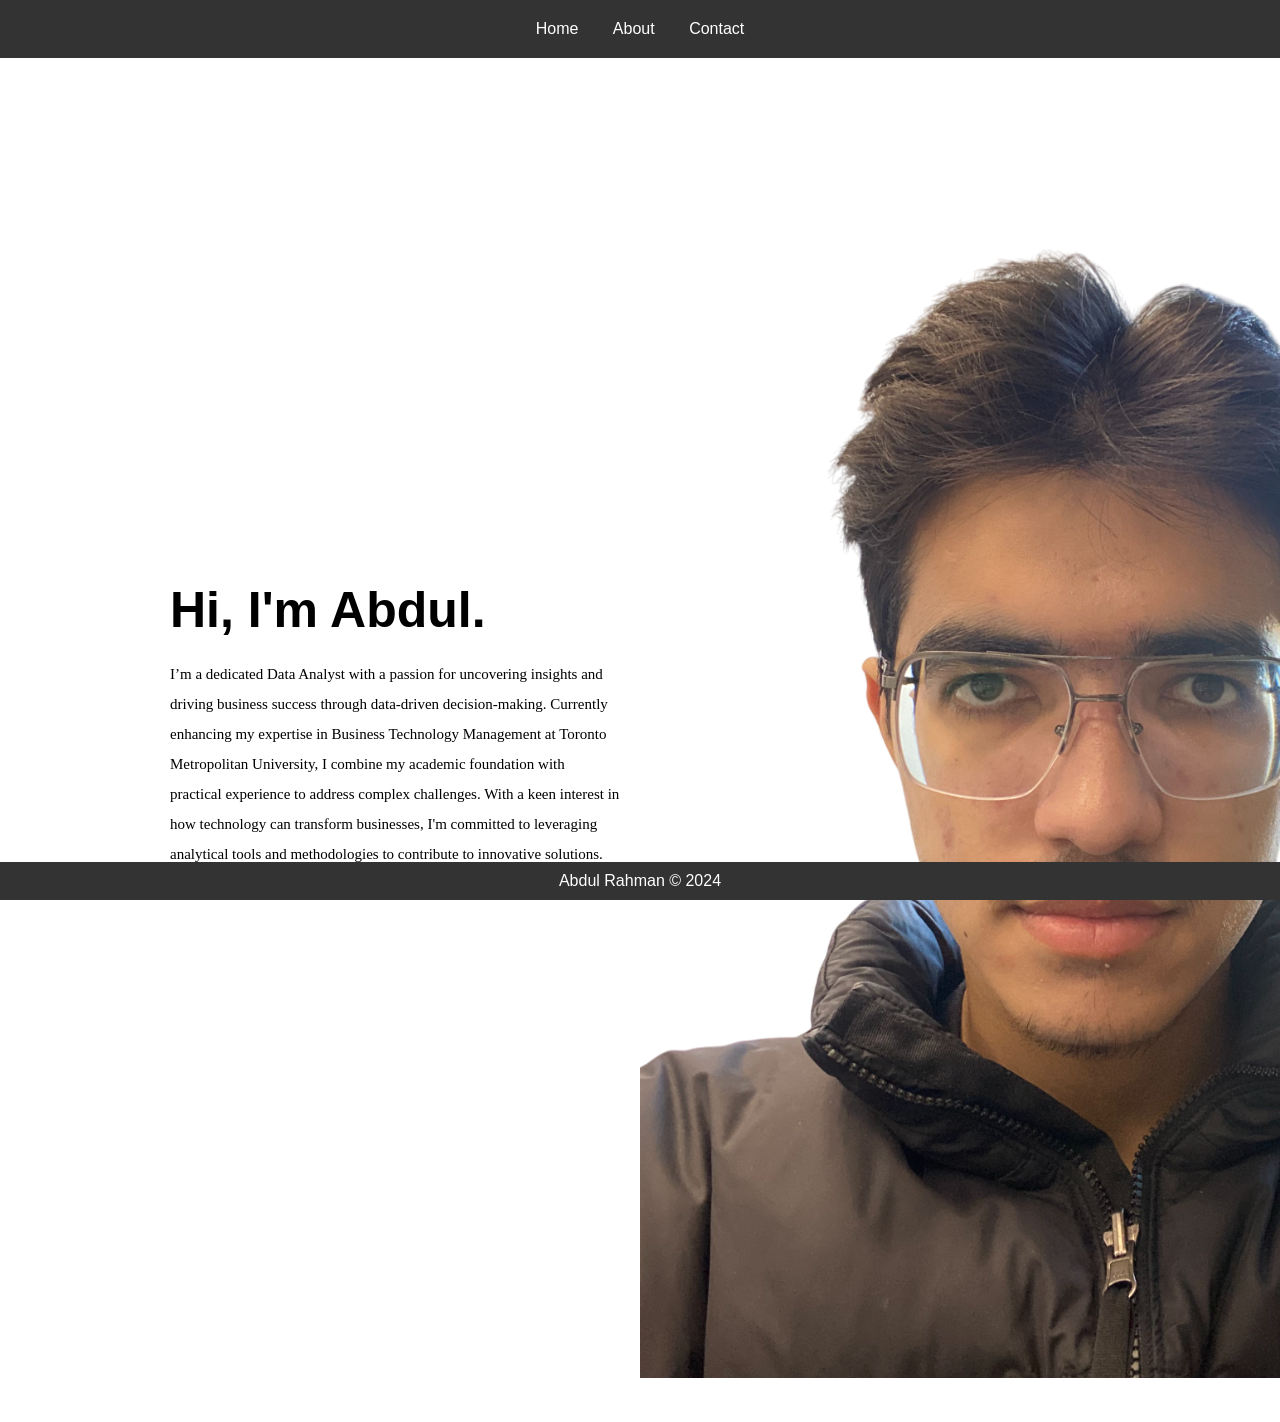
<file: index.html>
<!DOCTYPE html>
<html lang="en">
<head>
    <meta charset="UTF-8">
    <meta name="viewport" content="width=device-width, initial-scale=1.0">
    <title>Portfolio & Resume</title>
    <link rel="stylesheet" href="style.css">
</head>
<body>

<header>
    <nav>
        <ul>
            <li><a href="index.html">Home</a></li>
            <li><a href="about.html">About</a></li>
            <li><a href="contact.html">Contact</a></li>
        </ul>
    </nav>
</header>

<section id="home">
<div class="content">
    <div class="text">
    <h1 class="welcome_message">Hi, I'm Abdul.</h1>
    <p class="welcome_description">I’m a dedicated Data Analyst with a passion for uncovering insights 
        and driving business success through data-driven decision-making. 
        Currently enhancing my expertise in Business Technology Management 
        at Toronto Metropolitan University, I combine my academic foundation 
        with practical experience to address complex challenges. With a keen 
        interest in how technology can transform businesses, I'm committed to 
        leveraging analytical tools and methodologies to contribute to 
        innovative solutions. Explore my portfolio to see how I turn data 
        into action.</p>
    </div>
    <div class="image">
        <img src="photo.png" alt="Abdul" class="profile-pic">
    </div>
</div>
</section>




<footer>
    <p>Abdul Rahman © 2024</p>
</footer>

<script src="script.js"></script>
</body>
</html>
</file>
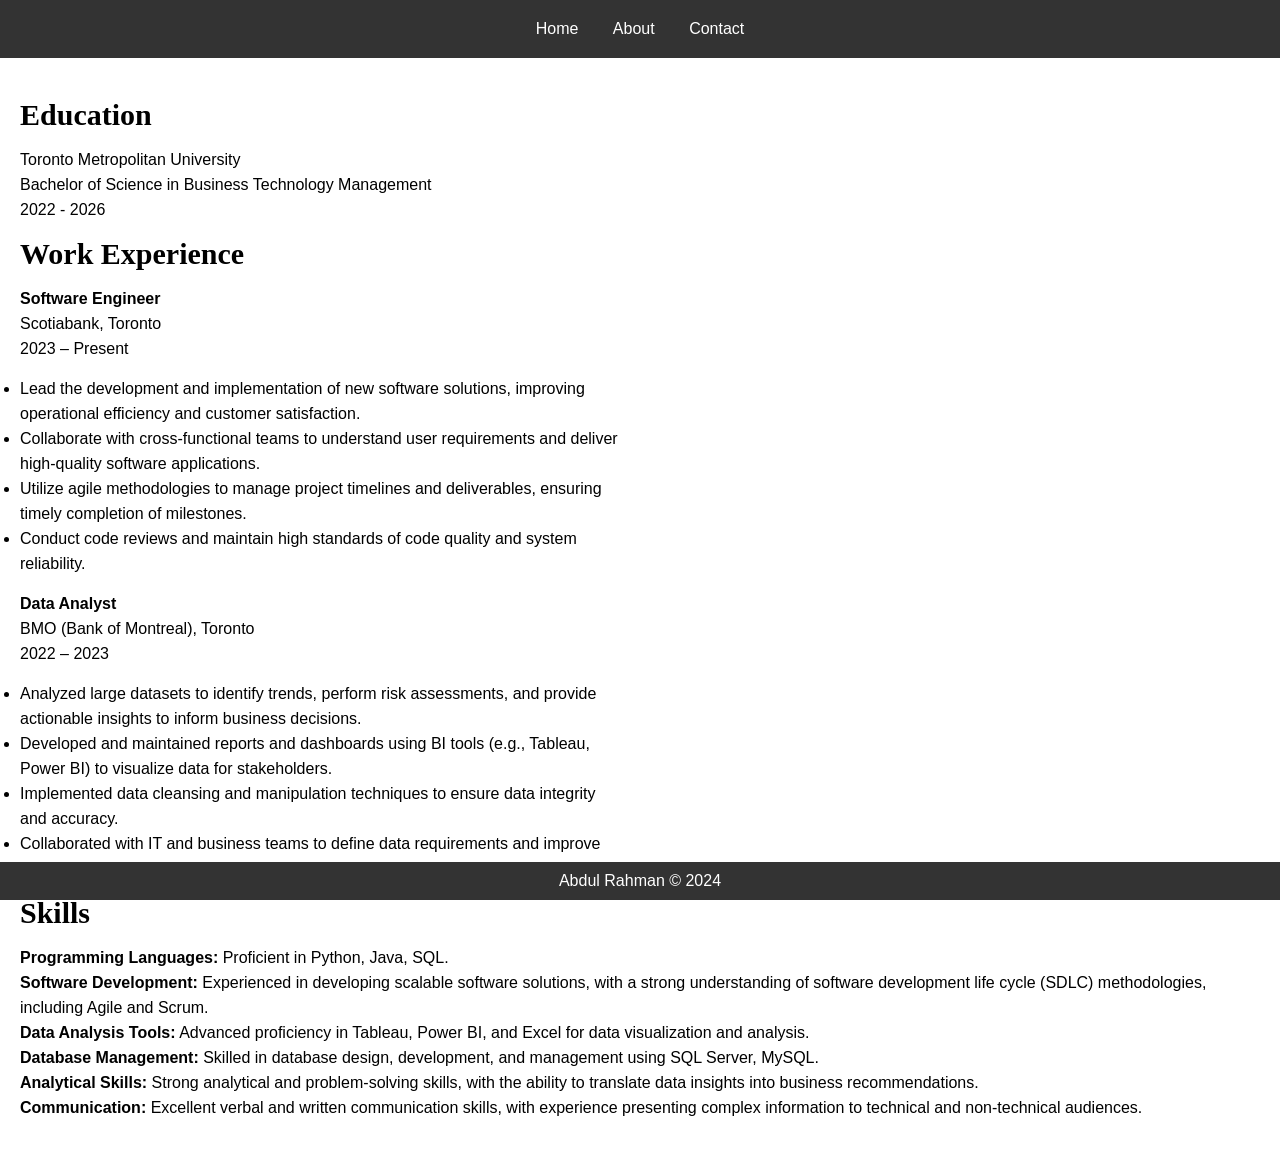
<file: about.html>
<!DOCTYPE html>
<html lang="en">
<head>
    <meta charset="UTF-8">
    <meta name="viewport" content="width=device-width, initial-scale=1.0">
    <title>Portfolio & Resume</title>
    <link rel="stylesheet" href="style.css">
</head>
<body>

<header>
    <nav>
        <ul>
            <li><a href="index.html">Home</a></li>
            <li><a href="about.html">About</a></li>

            <li><a href="contact.html">Contact</a></li>
        </ul>
    </nav>
</header>

<section id="about">
    <h2 class="about_heading">Education</h2>
    <p class="about_description">Toronto Metropolitan University <br>
    Bachelor of Science in Business Technology Management <br>
    2022 - 2026</p>   
    <h2 class="about_heading">Work Experience</h2>
    <p class="about_description"><strong>Software Engineer</strong> <br>
        Scotiabank, Toronto <br>
        2023 – Present <br>
        <ul class="bullet_points">
            <li>Lead the development and implementation of new software solutions, improving operational efficiency and customer satisfaction.</li>
            <li>Collaborate with cross-functional teams to understand user requirements and deliver high-quality software applications.</li>
            <li>Utilize agile methodologies to manage project timelines and deliverables, ensuring timely completion of milestones.</li>
            <li>Conduct code reviews and maintain high standards of code quality and system reliability.</li>
          </ul>
        <div class="data_analyst">
        <strong>Data Analyst</strong> <br>
        BMO (Bank of Montreal), Toronto <br>
        2022 – 2023 <br> </div>
        <ul class="bullet_points">
            <li>Analyzed large datasets to identify trends, perform risk assessments, and provide actionable insights to inform business decisions.</li>
            <li>Developed and maintained reports and dashboards using BI tools (e.g., Tableau, Power BI) to visualize data for stakeholders.</li>
            <li>Implemented data cleansing and manipulation techniques to ensure data integrity and accuracy.</li>
            <li>Collaborated with IT and business teams to define data requirements and improve data collection and analysis processes.</li>
          </ul>
        </p>
    <h2 class="about_heading">Skills</h2>
    <p class="about_description"><strong>Programming Languages:</strong> Proficient in Python, Java, SQL. <br>
        <strong>Software Development:</strong> Experienced in developing scalable software solutions, with a strong understanding of software development life cycle (SDLC) methodologies, including Agile and Scrum. <br>
        <strong>Data Analysis Tools:</strong> Advanced proficiency in Tableau, Power BI, and Excel for data visualization and analysis. <br>
        <strong>Database Management:</strong> Skilled in database design, development, and management using SQL Server, MySQL. <br>
        <strong>Analytical Skills:</strong> Strong analytical and problem-solving skills, with the ability to translate data insights into business recommendations. <br>
        <strong>Communication:</strong> Excellent verbal and written communication skills, with experience presenting complex information to technical and non-technical audiences.</p>
</section>

<footer>
    <p>Abdul Rahman © 2024</p>
</footer>

<script src="script.js"></script>
</body>
</html>
</file>
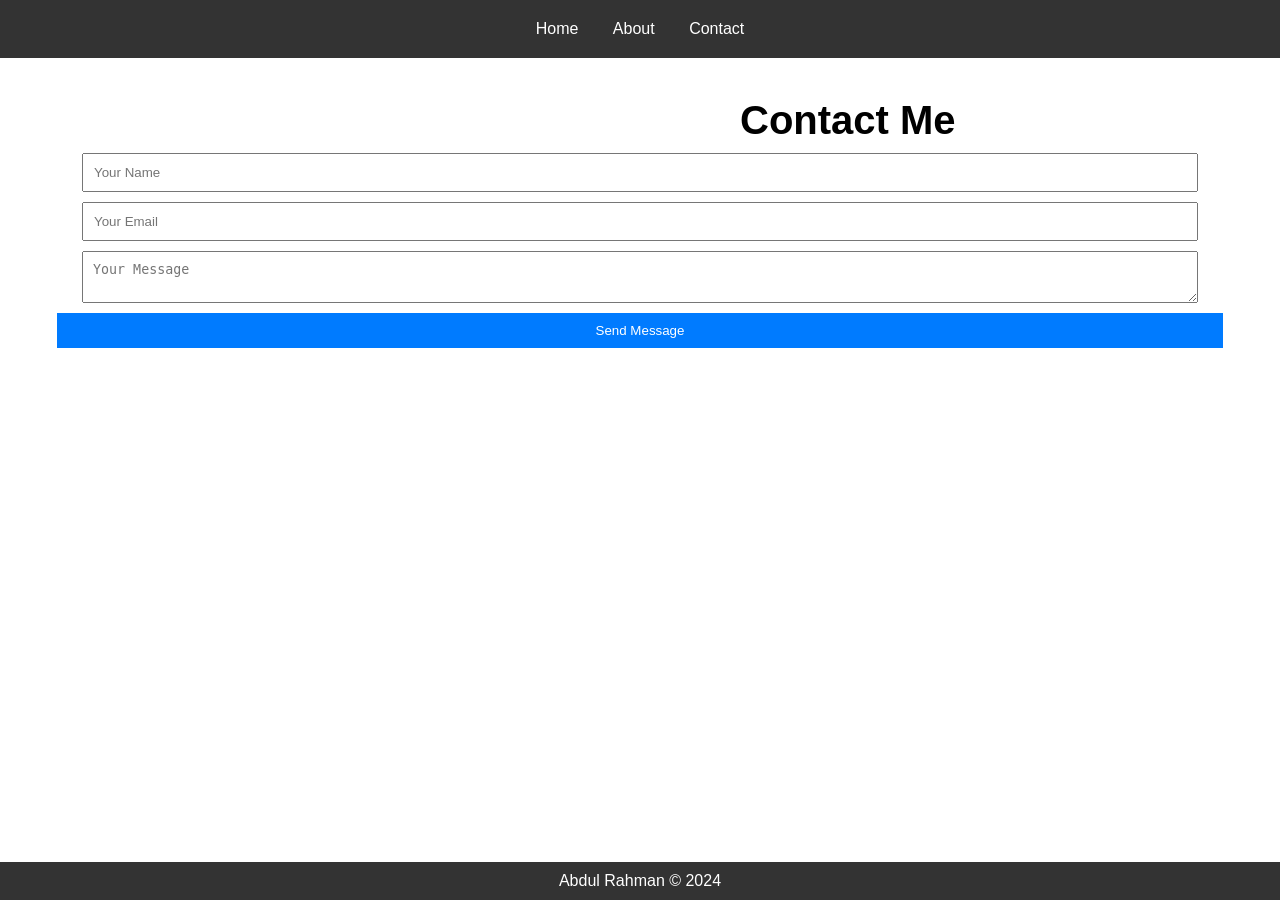
<file: contact.html>
<!DOCTYPE html>
<html lang="en">
<head>
    <meta charset="UTF-8">
    <meta name="viewport" content="width=device-width, initial-scale=1.0">
    <title>Portfolio & Resume</title>
    <link rel="stylesheet" href="style.css">
</head>
<body>

<header>
    <nav>
        <ul>
            <li><a href="index.html">Home</a></li>
            <li><a href="about.html">About</a></li>

            <li><a href="contact.html">Contact</a></li>
        </ul>
    </nav>
</header>

<section id="contact">
    <h2 class="contact_me">Contact Me</h2>
    <form id="contact-form">
        <input type="text" id="name" name="name" placeholder="Your Name" required>
        <input type="email" id="email" name="email" placeholder="Your Email" required>
        <textarea id="message" name="message" placeholder="Your Message" required></textarea>
        <button type="submit">Send Message</button>
    </form>
</section>

<footer>
    <p>Abdul Rahman © 2024</p>
</footer>

<script src="script.js"></script>
</body>
</html>
</file>
<file: style.css>
/* Basic reset */
* {
    margin: 0;
    padding: 0;
    box-sizing: border-box;
}

body {
    font-family: Arial, sans-serif;
}

header {
    background-color: #333;
    color: #fff;
    padding: 20px;
    text-align: center;
}

nav ul {
    list-style-type: none;
}

nav ul li {
    display: inline;
    margin: 0 15px;
}

nav ul li a {
    color: #fff;
    text-decoration: none;
}

section {
    padding: 20px;
    margin: 20px 0;
}

footer {
    background-color: #333;
    color: #fff;
    text-align: center;
    padding: 10px;
    position: fixed;
    bottom: 0;
    width: 100%;
}

.welcome_message {
    font-size: 50px;
    font-size: 	Copperplate;
    padding-top: 0px;
    padding-left: 150px;
}

.welcome_description {
    font-size: 15px;
    width: 600px;
    padding-left: 150px;
    padding-top: 20px;
    line-height: 30px;
    font-family: Papyrus;
}

.about_heading {
    font-size: 30px;
    font-family: Times New Roman;
    padding-bottom: 15px;
}

.about_description {
    padding-bottom: 15px;
    line-height: 25px;
}

.bullet_points {
    width: 600px;
    line-height: 25px;
    padding-bottom: 15px;
}

.data_analyst {
    padding-bottom: 15px;
    line-height: 25px;
}

.contact_me {
    font-size: 40px;
    padding-left: 720px
}



/* Add to the existing style.css */
#contact-form input, #contact-form textarea {
    display: block; /* Makes each input field and the textarea take up the full width of its parent container */
    width: 90%; /* Adjusts the width to fit within the form, change as needed */
    margin: 10px auto; /* Adds margin to the top and bottom, auto centers it horizontally */
    padding: 10px; /* Adds some padding inside the fields for better text visibility */
}

#contact-form button {
    display: block; /* Ensures the button is also a block-level element */
    width: 94%; /* Adjust width as needed, considering padding */
    padding: 10px; /* Adds padding for better visual appeal */
    margin: 10px auto; /* Centers the button and adds margin like the other elements */
    background-color: #007bff; /* Example button color, adjust as needed */
    color: white; /* Adjust text color as needed */
    border: none;
    cursor: pointer; /* Changes the mouse cursor to indicate the button is clickable */
}

#contact-form button:hover {
    background-color: #0056b3; /* Darker shade for hover effect, adjust as needed */
}

.content {
    display: flex;
    align-items: center; /* This will vertically center the items in the container */
    justify-content: space-between; /* This adds space between the text and the image */
}

.text {
    flex: 1; /* This allows the text container to grow and take up the remaining space */
    padding-right: 20px; /* Add some space between the text and the image */
}

.image {
    flex: 0 1 auto; /* This allows the image container to grow but also shrink if needed, without pushing the text out of its container */
    max-width: 60%; /* Adjust this value based on your needs */
    
    
   
}
</file>
